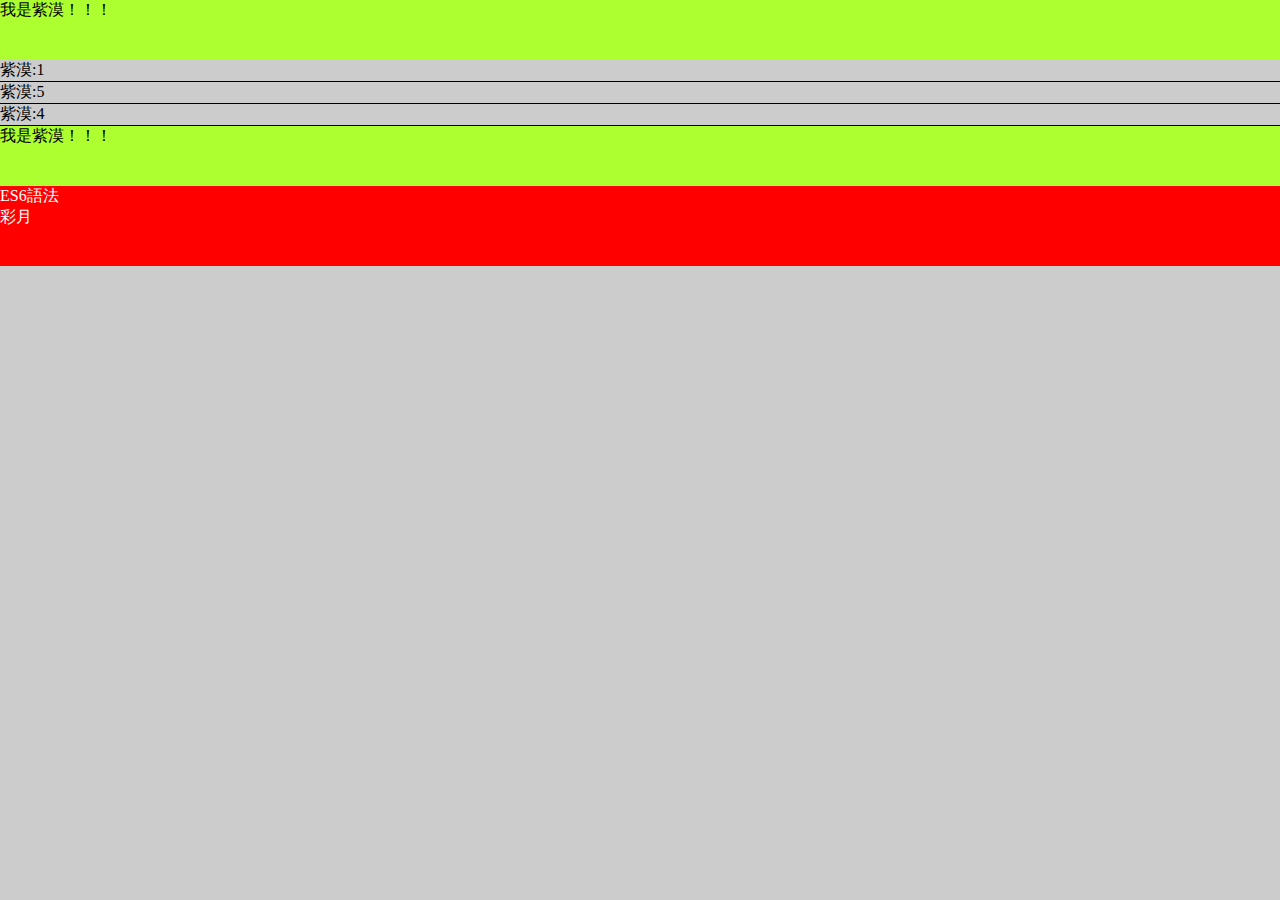
<file: index.html>
<!DOCTYPE html>
<html lang="en">
<head>
    <meta charset="utf-8">
    <meta name="viewport" content="width=device-width, initial-scale=1, shrink-to-fit=no">
    <meta name="theme-color" content="#000000">
    <title>原声react</title>
    <script type="text/javascript" src="js/react.min.js"></script>
    <script type="text/javascript" src="js/react-dom.min.js"></script>
    <script type="text/javascript" src="js/browser.min.js"></script>
    <link rel="stylesheet" type="text/css" href="style/index.css" />
    <style>
        *{
            margin:0;
            padding:0;
        }
        html,body{
            width:100%;
            height:100%;
        }
        #root{
            width:100%;
            height:100%;
        }

    </style>
</head>
<body>
    <div id="root">
        <div></div>
    </div>
    <script type="text/babel" src="script/index.js"></script>
</body>
</html>
</file>
<file: style/index.css>
.admin-header{
    width:100%;
    height:60px;
    background:greenyellow;
}
.new_class{
    width:100%;
    height:80px;
    background: red;
    color:#fff;
}
</file>
